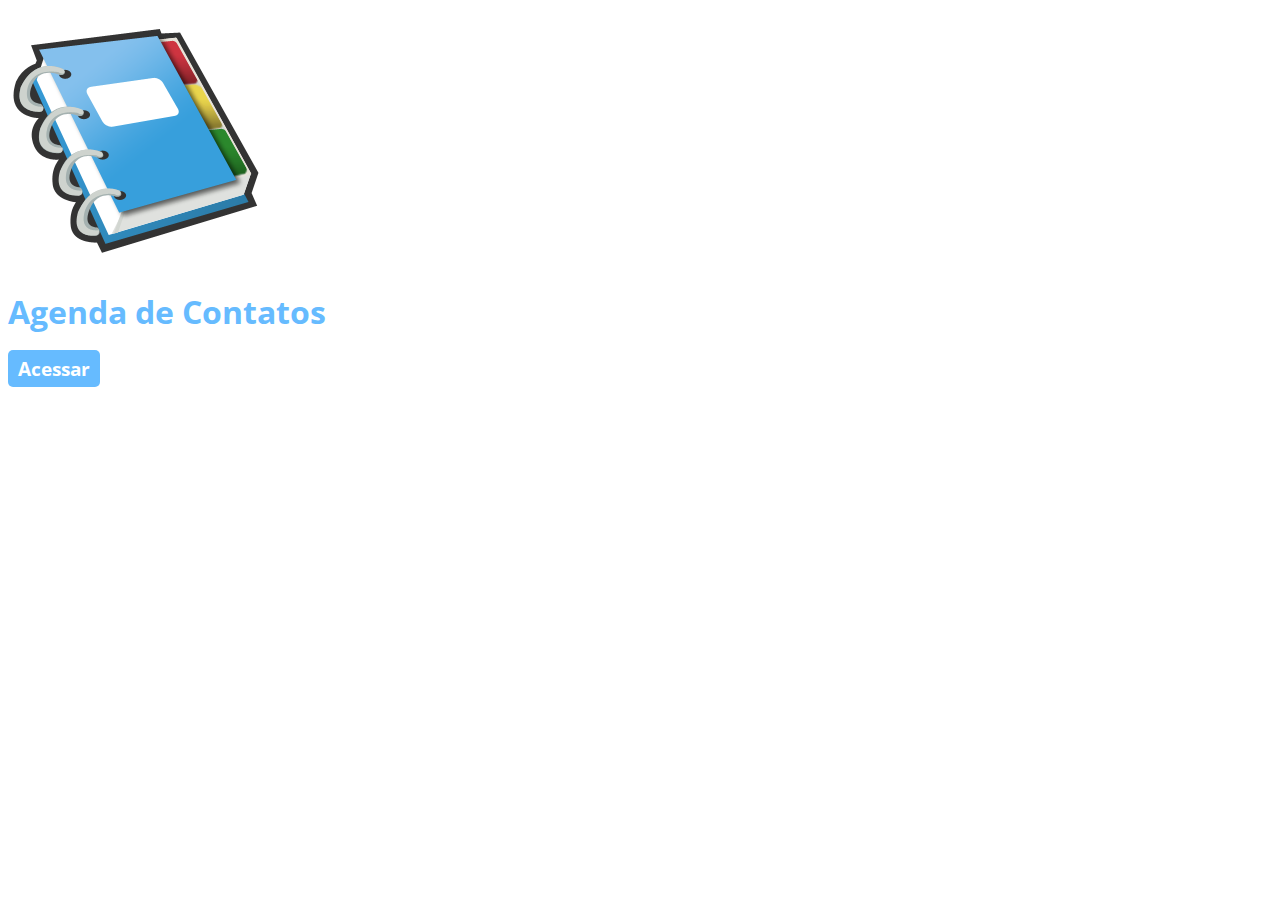
<file: src/main/webapp/index.html>
<!DOCTYPE html>
<html lang="pt-br">
<head>
<meta charset="UTF-8">
<title>Agenda de Contatos</title>
    <link rel="stylesheet" href="style.css">
    <link rel="icon" href="images">
</head>
<body>
    <img src="images/agenda.png">
	<h1>Agenda de Contatos</h1>
	<a href="main" class="Botao1">Acessar</a>
</body>
</html>
</file>
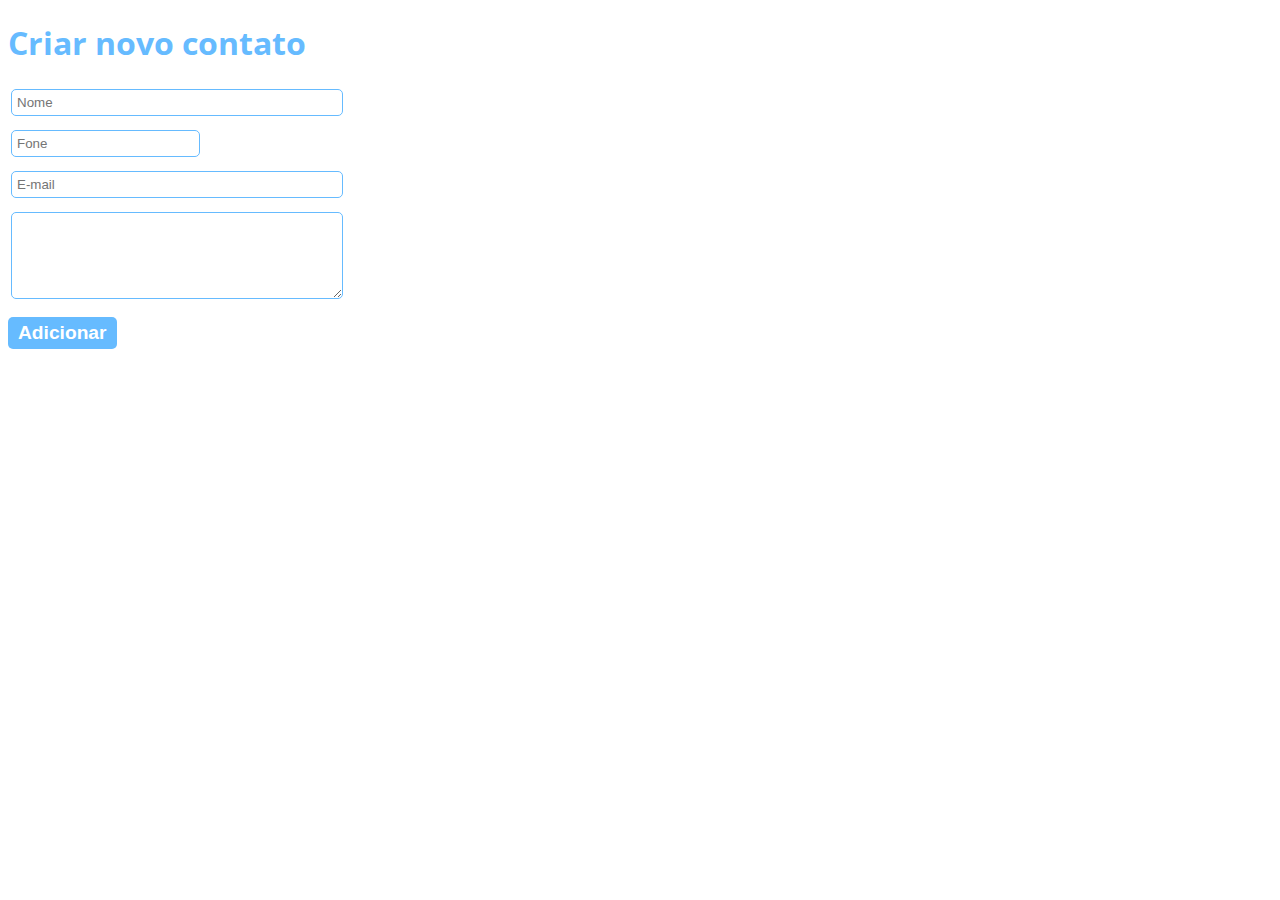
<file: src/main/webapp/novo.html>
<!DOCTYPE html>
<html lang="pt-br">
<head>
<meta charset="UTF-8">
<title>Agenda de Contatos - Novo</title>
    <link rel="icon" href="images">
    <link rel="stylesheet" href="style.css">
</head>

<body>
<h1>Criar novo contato</h1>
<form name="frmContato" action="insert">
    <table>
        <tr>
            <td><input type="text" name="nome" placeholder="Nome" class="Caixa1"></td>
        </tr>
        <tr>
            <td><input type="text" name="fone" placeholder="Fone" class="Caixa2"></td>
        </tr>
        <tr>
            <td><input type="text" name="email" placeholder="E-mail" class="Caixa1"></td>
        </tr>
         <tr>
            <td><textarea id="observacao" name="observacao" rows="5" cols="40" class="Caixa1"> </textarea></td>
        </tr>
    </table>
    <input type="button" value="Adicionar" class="Botao1" onclick="validar()">
</form>
    <script src="script/validador.js"></script>
 
</body>
</html>
</file>
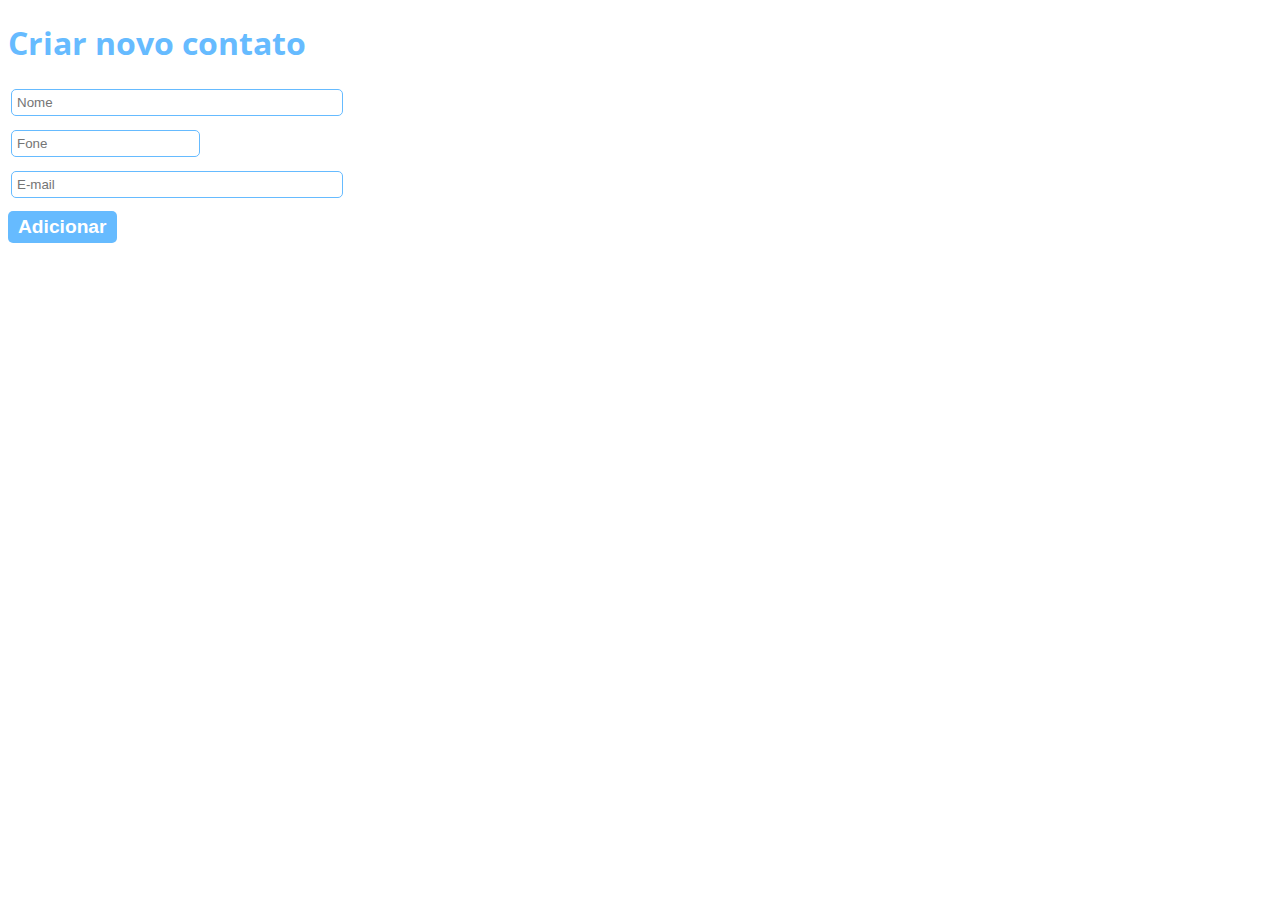
<file: bin/src/main/webapp/novo.html>
<!DOCTYPE html>
<html lang="pt-br">
<head>
<meta charset="UTF-8">
<title>Agenda de Contatos - Novo</title>
    <link rel="icon" href="images">
    <link rel="stylesheet" href="style.css">
</head>

<body>
<h1>Criar novo contato</h1>
<form name="frmContato" action="insert">
    <table>
        <tr>
            <td><input type="text" name="nome" placeholder="Nome" class="Caixa1"></td>
        </tr>
        <tr>
            <td><input type="text" name="fone" placeholder="Fone" class="Caixa2"></td>
        </tr>
        <tr>
            <td><input type="text" name="email" placeholder="E-mail" class="Caixa1"></td>
        </tr>
    </table>
    <input type="button" value="Adicionar" class="Botao1" onclick="validar()">
</form>
    <script src="script/validador.js"></script>
 
</body>
</html>
</file>
<file: src/main/webapp/style.css>
@charset "utf-8";

@import	url('https://fonts.googleapis.com/css2?family=Open+Sans:wght@400;700&display=swap');

body {
    font-family: 'Open Sans', sans-serif;
    font-size: 1em;
    font-weight: 400;
}

h1 {
    color: #66bbff;
}

.Botao1 {
    text-decoration: none;
    background-color: #66bbff;
    padding: 5px 10px 5px 10px;
    color: #fff;
    font-size: 1.2em;
    font-weight: 700;
    border-radius: 5px;
    border: 0;
    cursor: pointer;
}

.Botao2 {
    text-decoration: none;
    background-color: #d51213;
    padding: 5px 10px 5px 10px;
    color: #fff;
    font-size: 1.2em;
    font-weight: 700;
    border-radius: 5px;
}

.Caixa1 {
    width: 320px;
    padding: 5px;
    margin-bottom: 10px;
    border: 1px solid #66bbff;
    border-radius: 5px;
}

.Caixa2 {
    padding: 5px;
    margin-bottom: 10px;
    border: 1px solid #66bbff;
    border-radius: 5px;
}

#caixa3 {
    padding: 5px;
    margin-bottom: 10px;
    border: 1px solid #ff0000;
}

#tabela {
 
   margin-top: 30px;
    border-collapse: collapse;
}

#tabela th {
    border: 1px solid #ddd;
    padding: 10px;
    text-align: left;
    background-color: #66bbff;
    color: #fff;
}

#tabela td {
    border: 1px solid #ddd;
    padding: 10px;
}
</file>
<file: bin/src/main/webapp/style.css>
@charset "utf-8";

@import	url('https://fonts.googleapis.com/css2?family=Open+Sans:wght@400;700&display=swap');

body {
    font-family: 'Open Sans', sans-serif;
    font-size: 1em;
    font-weight: 400;
}

h1 {
    color: #66bbff;
}

.Botao1 {
    text-decoration: none;
    background-color: #66bbff;
    padding: 5px 10px 5px 10px;
    color: #fff;
    font-size: 1.2em;
    font-weight: 700;
    border-radius: 5px;
    border: 0;
    cursor: pointer;
}

.Botao2 {
    text-decoration: none;
    background-color: #d51213;
    padding: 5px 10px 5px 10px;
    color: #fff;
    font-size: 1.2em;
    font-weight: 700;
    border-radius: 5px;
}

.Caixa1 {
    width: 320px;
    padding: 5px;
    margin-bottom: 10px;
    border: 1px solid #66bbff;
    border-radius: 5px;
}

.Caixa2 {
    padding: 5px;
    margin-bottom: 10px;
    border: 1px solid #66bbff;
    border-radius: 5px;
}

#caixa3 {
    padding: 5px;
    margin-bottom: 10px;
    border: 1px solid #ff0000;
}

#tabela {
 
   margin-top: 30px;
    border-collapse: collapse;
}

#tabela th {
    border: 1px solid #ddd;
    padding: 10px;
    text-align: left;
    background-color: #66bbff;
    color: #fff;
}

#tabela td {
    border: 1px solid #ddd;
    padding: 10px;
}
</file>
